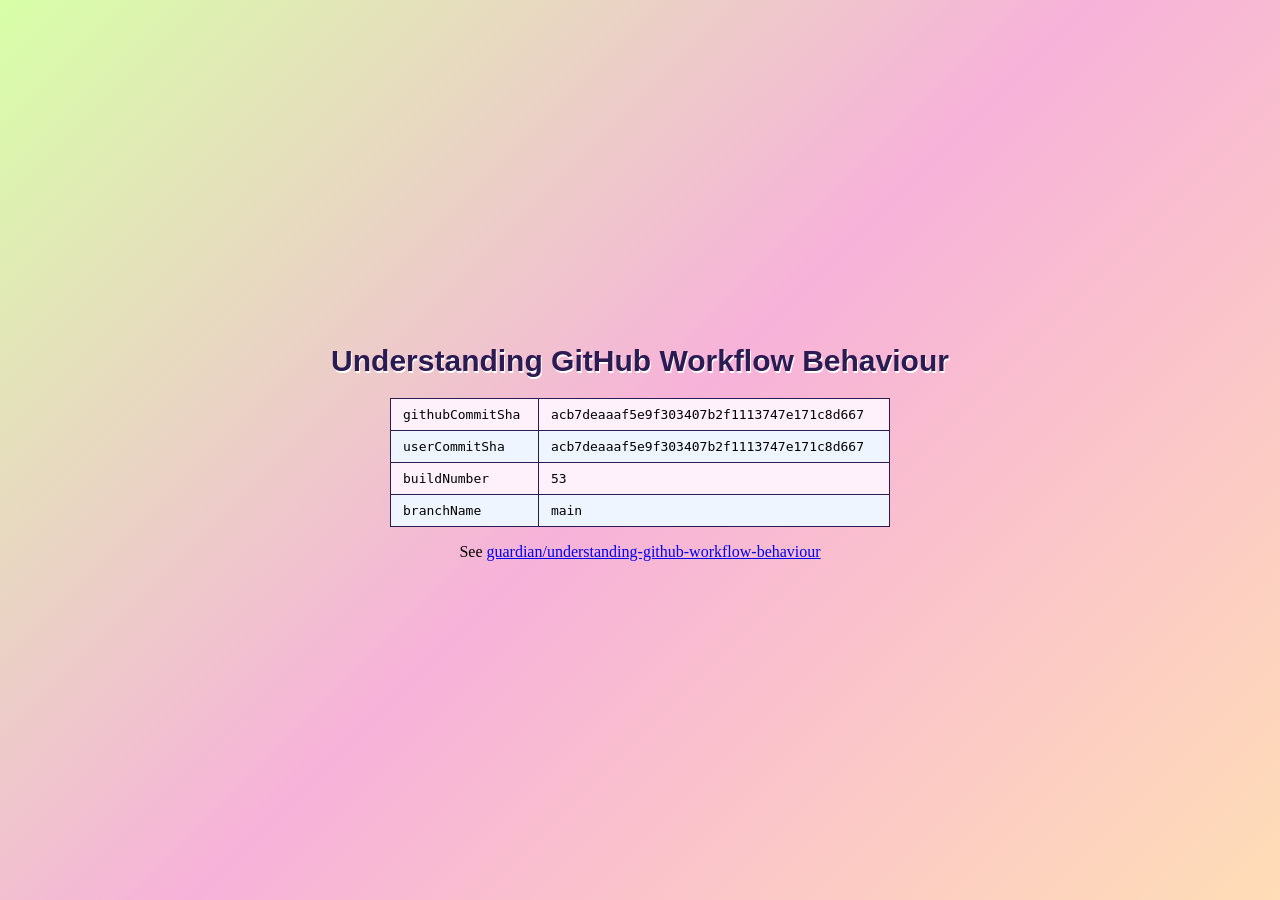
<file: main/index.html>
<!DOCTYPE html>
<html lang="en">
<head>
  <meta charset="UTF-8">
  <title>Understanding GitHub Workflow Behaviour</title>
  <link rel="stylesheet" href="main.css">
  <script type="module" src="main.js"></script>
</head>
<body>
  <h1>Understanding GitHub Workflow Behaviour</h1>
  <div id="app"></div>
  <p>
    See <a href="https://github.com/guardian/understanding-github-workflow-behaviour">guardian/understanding-github-workflow-behaviour</a>
  </p>
</body>
</html>
</file>
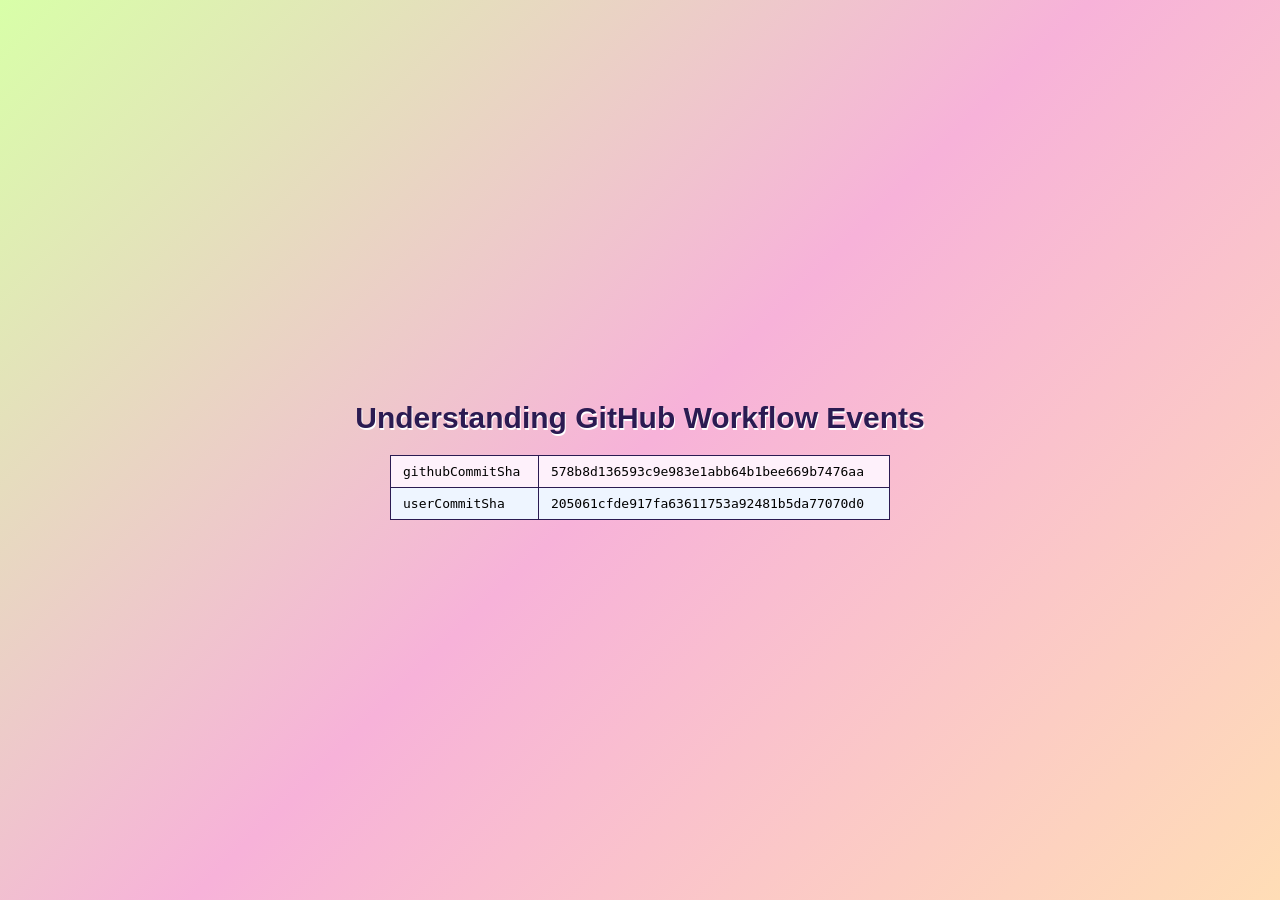
<file: pr-comment/index.html>
<!DOCTYPE html>
<html lang="en">
<head>
  <meta charset="UTF-8">
  <title>Understanding GitHub Workflow Events</title>
  <link rel="stylesheet" href="main.css">
  <script type="module" src="main.js"></script>
</head>
<body>
  <h1>Understanding GitHub Workflow Events</h1>
  <div id="app"></div>
</body>
</html>
</file>
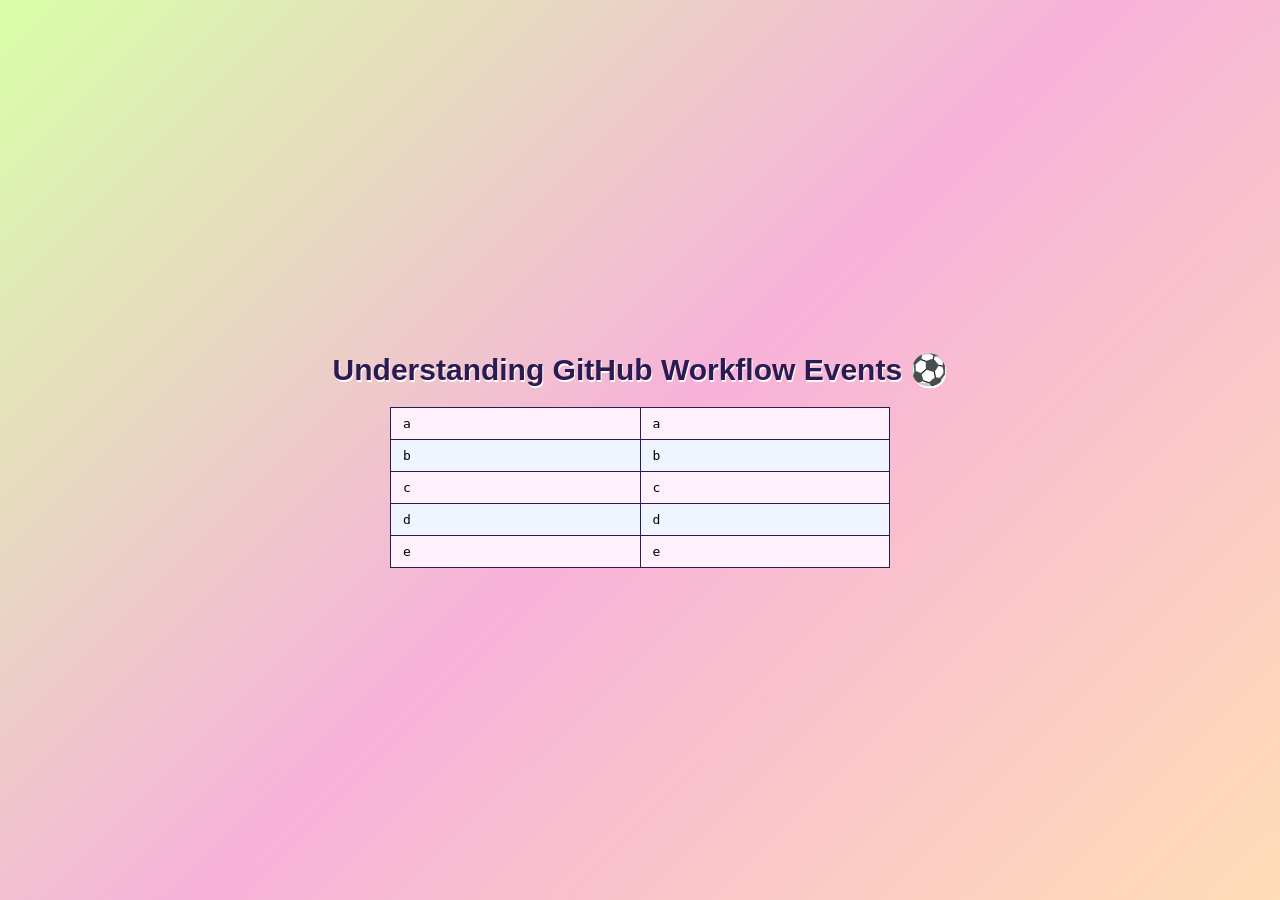
<file: src/index.html>
<!DOCTYPE html>
<html lang="en">
<head>
  <meta charset="UTF-8">
  <title>Understanding GitHub Workflow Events</title>
  <link rel="stylesheet" href="main.css">
  <script type="module" src="main.js"></script>
</head>
<body>
  <h1>Understanding GitHub Workflow Events ⚽️</h1>
  <div id="app"></div>
</body>
</html>
</file>
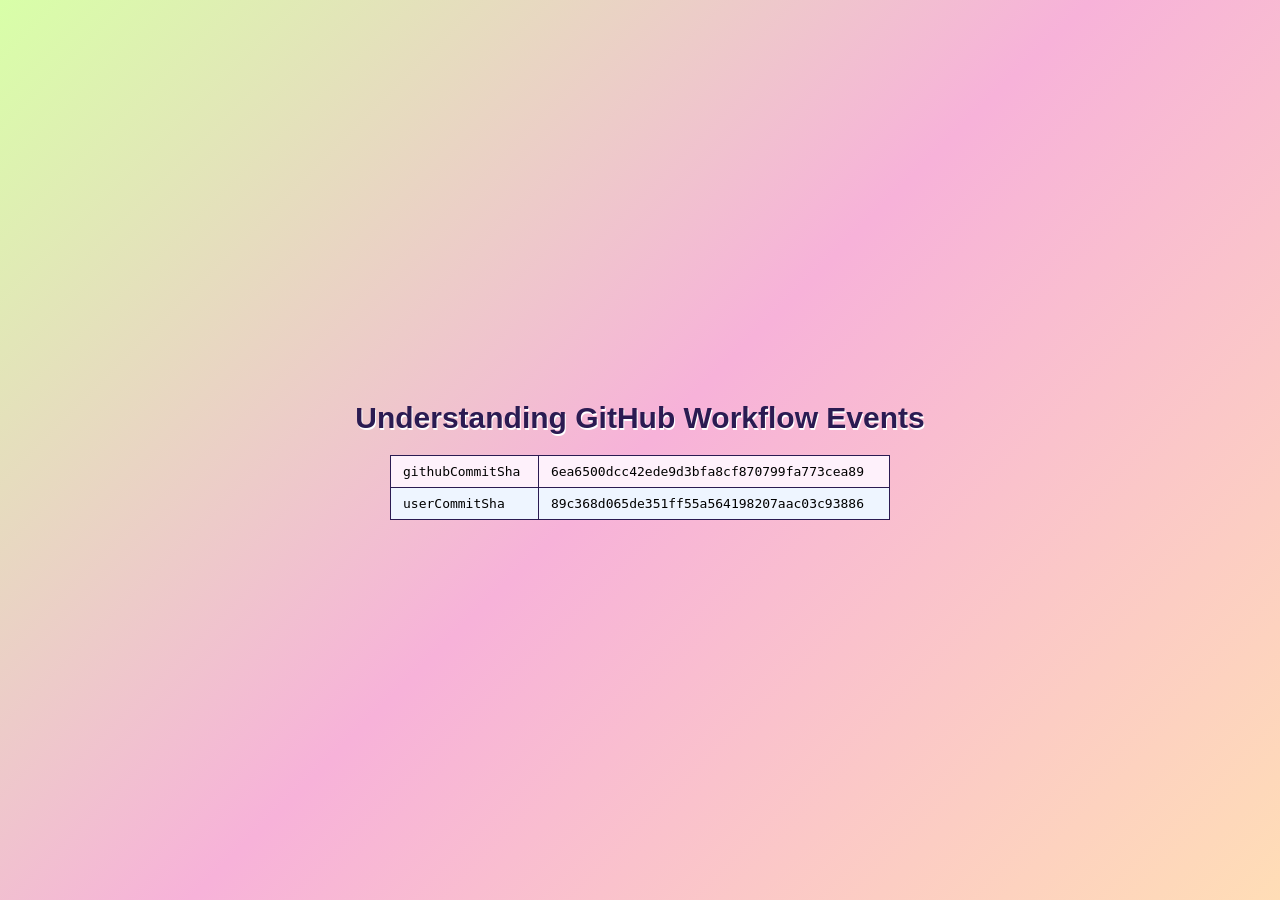
<file: aa/update-h1/index.html>
<!DOCTYPE html>
<html lang="en">
<head>
  <meta charset="UTF-8">
  <title>Understanding GitHub Workflow Events 🕵</title>
  <link rel="stylesheet" href="main.css">
  <script type="module" src="main.js"></script>
</head>
<body>
  <h1>Understanding GitHub Workflow Events</h1>
  <div id="app"></div>
</body>
</html>
</file>
<file: main/main.css>
body {
  margin: 0;
  height: 100vh;
  display:flex;
  flex-direction: column;
  justify-content:center;
  align-items:center;
  background: linear-gradient(135deg, #d8ffa8 0%, #f7b2d9 50%, #ffddb6 100%);
}

h1 {
  font-family: sans-serif;
  font-size: 30px;
  color: #2b1b52;
  text-shadow: 1px 2px #ffffff;
}

#app table {
  font-family: monospace;
  border-collapse: collapse;
  min-width: 500px;
}

#app td {
  padding: 0.5rem 0.75rem;
  border: 1px solid #2b1b52;
}

#app tr:nth-child(odd) {
  background-color: #fef1fb;
}

#app tr:nth-child(even) {
  background-color: #eef5ff;
}
</file>
<file: pr-comment/main.css>
body {
  margin: 0;
  height: 100vh;
  display:flex;
  flex-direction: column;
  justify-content:center;
  align-items:center;
  background: linear-gradient(135deg, #d8ffa8 0%, #f7b2d9 50%, #ffddb6 100%);
}

h1 {
  font-family: sans-serif;
  font-size: 30px;
  color: #2b1b52;
  text-shadow: 1px 2px #ffffff;
}

#app table {
  font-family: monospace;
  border-collapse: collapse;
  min-width: 500px;
}

#app td {
  padding: 0.5rem 0.75rem;
  border: 1px solid #2b1b52;
}

#app tr:nth-child(odd) {
  background-color: #fef1fb;
}

#app tr:nth-child(even) {
  background-color: #eef5ff;
}
</file>
<file: src/main.css>
body {
  margin: 0;
  height: 100vh;
  display:flex;
  flex-direction: column;
  justify-content:center;
  align-items:center;
  background: linear-gradient(135deg, #d8ffa8 0%, #f7b2d9 50%, #ffddb6 100%);
}

h1 {
  font-family: sans-serif;
  font-size: 30px;
  color: #2b1b52;
  text-shadow: 1px 2px #ffffff;
}

#app table {
  font-family: monospace;
  border-collapse: collapse;
  min-width: 500px;
}

#app td {
  padding: 0.5rem 0.75rem;
  border: 1px solid #2b1b52;
}

#app tr:nth-child(odd) {
  background-color: #fef1fb;
}

#app tr:nth-child(even) {
  background-color: #eef5ff;
}
</file>
<file: aa/update-h1/main.css>
body {
  margin: 0;
  height: 100vh;
  display:flex;
  flex-direction: column;
  justify-content:center;
  align-items:center;
  background: linear-gradient(135deg, #d8ffa8 0%, #f7b2d9 50%, #ffddb6 100%);
}

h1 {
  font-family: sans-serif;
  font-size: 30px;
  color: #2b1b52;
  text-shadow: 1px 2px #ffffff;
}

#app table {
  font-family: monospace;
  border-collapse: collapse;
  min-width: 500px;
}

#app td {
  padding: 0.5rem 0.75rem;
  border: 1px solid #2b1b52;
}

#app tr:nth-child(odd) {
  background-color: #fef1fb;
}

#app tr:nth-child(even) {
  background-color: #eef5ff;
}
</file>
